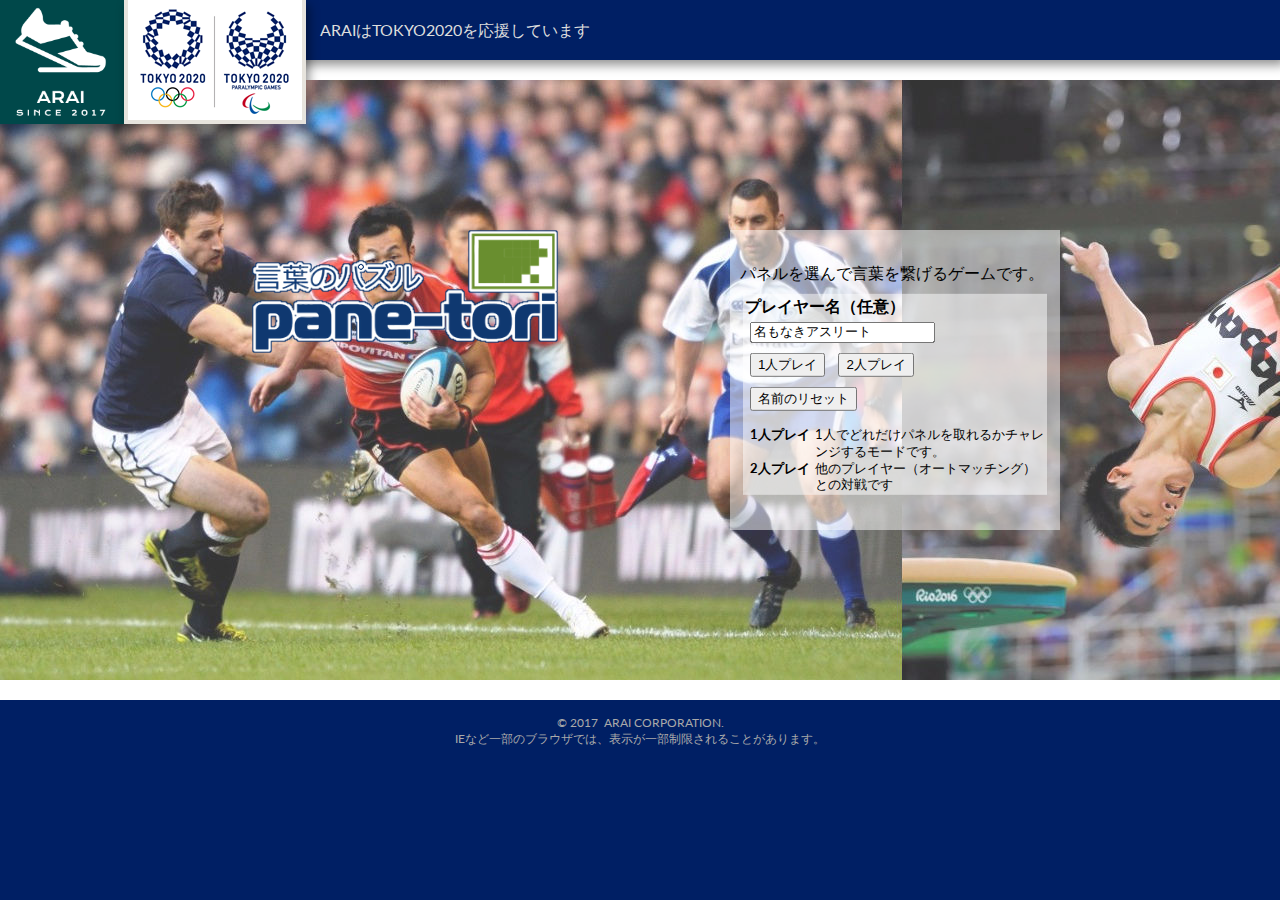
<file: Documents/html_css/index.html>
﻿<!DOCTYPE html>
<html>
<head>
<meta http-equiv="content-type" charset="utf-8">
<link rel="stylesheet" href="css/reset.css" type="text/css">
<link rel="stylesheet" href="css/top.css" type="text/css">
<title>トップ画面</title>
</head>
<body>
<div class="page">
	<div class="logo01"><img src="img/logo/arai_logo_s.png" width="124" height="124" alt="企業ロゴ"></div>
	<div class="logo02"><img src="img/logo/olympic_logo.png" width="182" height="124" alt="大会ロゴ"></div>
	<header>
	<p>ARAIはTOKYO2020を応援しています</p>
	</header>

	<div class="wapper">
		<div class="backImg">

			<div class="contents clearfix">
				<div class="gameLogo"><img src="img/logo/pane-tori-logo2.png" width="307" height="124"></div>

				<div class="form">
					<div class="formBlock">
					<p class="setsumei">パネルを選んで言葉を繋げるゲームです。</p>

					<div class="playStart">
						<form action="index.html" method="post">
							<span>プレイヤー名（任意）</span><br>
							<input type="text" name="name" size="20" maxlength="20" value="名もなきアスリート"><br>
							<!--名前は一度登録したら変更できないようにする-->
							<input type="submit" value="1人プレイ">
							<input type="submit" value="2人プレイ"><br>
							<input type="reset" value="名前のリセット">
						</form>

						<table class="setsumei">
						<tr>
						<th>1人プレイ</th>
						<td>1人でどれだけパネルを取れるかチャレンジするモードです。</td>
						</tr>
						<tr>
						<th>2人プレイ</th>
						<td>他のプレイヤー（オートマッチング）との対戦です</td>
						</table>

					</div>
					
					</div><!--formBlock終わり-->
				</div><!--form終わり-->

			</div><!--contents終わり-->

		</div><!--backImg終わり-->
	</div><!--wapper終わり-->

	<footer><p>&copy 2017&nbsp; ARAI CORPORATION.<br>
	IEなど一部のブラウザでは、表示が一部制限されることがあります。</p></footer>
</div><!--page終わり-->
</body>
</html>
</file>
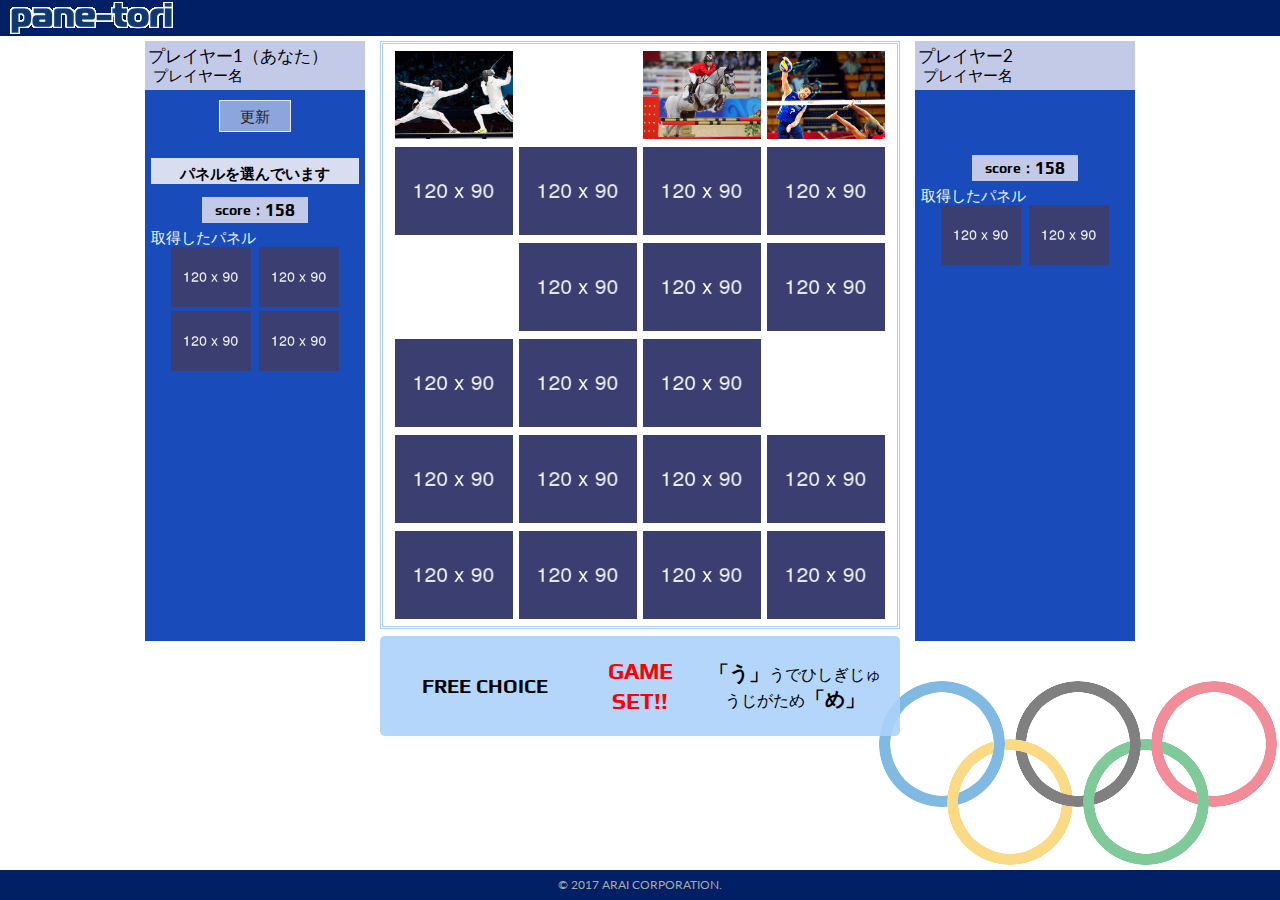
<file: Documents/html_css/game.html>
﻿<!DOCTYPE html>
<html>
<head>
<meta charset="UTF-8">
<link rel="stylesheet" href="css/reset.css" type="text/css">
<link rel="stylesheet" href="css/game_base.css" type="text/css">
<link rel="stylesheet" href="css/game_1.css" type="text/css">
<link rel="stylesheet" href="css/game_2.css" type="text/css">
<script type="text/javascript" src="https://ajax.googleapis.com/ajax/libs/jquery/1.9.1/jquery.min.js"></script>
<script type="text/javascript">
	$(function() {
		countDown();
	});
	function countDown() {
	var now = new Date(); //現在時刻
<!--	var standardTime = new Date(1512978854142); //基準時刻（jsp(ミリ秒をlong型として)で取得）-->
	var endTime = new Date(1513253114563); //終了時刻（javaで基準時刻に15秒加算したものを(ミリ秒をlong型として)取得）
	var restTime = endTime.getTime() - now.getTime(); //残り時間
	var second = Math.floor(restTime/ 1000); //ミリ秒を秒に変換
	var oneTenthSecond = Math.floor((restTime% 1000)/ 100); //ミリ秒を0.1秒に変換

	if(restTime > 0){
		$("#timer").text("あと " + second +"."+ oneTenthSecond + '秒');
	} else {
		$("#timer").text("時間切れ！");
	}
	setTimeout('countDown()', 100); //0.1秒ごとに実行
<!--何もしなくても15秒で自動更新（要らなかったら消してください）-->
<!--	setTimeout("location.reload()",1000*15);-->
</script>
<title>pane-tori | ゲーム画面</title>
</head>
<body>
<div class="page">
<header><img src="img/logo/pane-tori-logo_s.png" alt="ゲームのロゴ"></header>

<!--jspに実装の際はタグのコメントアウトを外してください-->
<!--一人用-->
	<!--<div class="wapper wapper_1 clearfix">-->

		<!--<div class="player player_1"> -->
			<!--<div class="playerTop"> -->
				<!--<p class="playerName_1">--><!--プレイヤー名-->
				<!--</p>-->
			<!--</div> --><!--playerTopここまで-->
		<!--<div class="score score_1"><span>score：</span>158</div>
		
		<div class="getPanel">取得したパネル</div>
			<table>
			<tr>
				<td class="getPanel getPanelLeft">
					<img src="img/panel/120x90(1).png">
				</td>
				<td class="getPanel getPanelCenter">
					<img src="img/panel/120x90(1).png">
				</td>
				<td class="getPanel getPanelRight">
					<img src="img/panel/120x90(1).png">
				</td>
			</tr>

			<tr>
				<td class="getPanel getPanelLeft">
					<img src="img/panel/120x90(1).png">
				</td>
				<td class="getPanel getPanelCenter">
					<img src="img/panel/120x90(1).png">
				</td>
				<td class="getPanel getPanelRight">
					<img src="img/panel/120x90(1).png">
				</td>
			</tr>
			</table>

		</div> --><!--class="player_1" ここまで-->

	<!--二人用-->
	<div class="wapper wapper_2 clearfix">
		<div class="player player_2-1">
			<div class="playerTop">
				<p class="playerDistinction">プレイヤー1（あなた）</p><!--プレイヤー自身なら（あなた）と表示-->
				<p class="playerName_2">プレイヤー名<!--プレイヤー名--></p>
			</div><!--playerTopここまで-->

			<a href="javascript:location.reload()" class="reload">更新</a><!--相手プレイヤーの領域には非表示-->
			<div id="timer"></div><!--パネルを選択中のプレイヤーに表示-->
			<div class="nowChoosing"><!--パネルを選択中のプレイヤーに表示-->
			<div>
				<span>パネルを選んでいます</span></div>
			</div>
			<!--<div class="notChoosing"></div>--><!--パネルを選択中ではないプレイヤーに表示-->
			<div class="score score_2"><span>score：</span>158</div>

			<div class="getPanel">取得したパネル</div>
			<!--取得したパネルのソースを挿入-->
			<table>
				<tr>
				<td class="getPanel getPanelLeft">
					<img src="img/panel/120x90(1).png" alt="獲得したパネル">
				</td>
				<td class="getPanel getPanelRight">
					<img src="img/panel/120x90(1).png" alt="獲得したパネル">
				</td>
				</tr>

				<tr>
				<td class="getPanel getPanelLeft">
					<img src="img/panel/120x90(1).png" alt="獲得したパネル">
				</td>
				<td class="getPanel getPanelRight">
					<img src="img/panel/120x90(1).png" alt="獲得したパネル">
				</td>
				</tr>
			</table>

		</div><!--player player_2-1 ここまで-->

		<div class="panelWapper"><!--パネル選択する領域-->
		<!--<tabel></table>がひとかたまり-->
		<!--get遷移でパラメータを送る-->
		<!--img class　"selected":選択済(aタグ外す)/"canChoose":選択可能/"correspond":"canChoose"のうち該当する文字があるパネル-->
			<div class="tableOuter">
				<table>
				<tr>
					<td class="panelImg">
						<a href=""><img class="canChoose correspond" src="img/panel/panel_fencing.png" alt="選択するパネル"></a>
					</td>
					<td class="panelImg">
						<img class="selected" src="img/panel/panel_canoe.png"  alt="選択するパネル">
					</td>
					<td class="panelImg">
						<a href=""><img class="canChoose" src="img/panel/panel_horsemanship.png"  alt="選択するパネル"></a>
					</td>
					<td class="panelImg">
						<a href=""><img class="canChoose correspond" src="img/panel/panel_volleyball.png"  alt="選択するパネル"></a>
					</td>
				</tr>

				<tr>
					<td class="panelImg">
						<a href=""><img class="canChoose correspond" src="img/panel/120x90(1).png"  alt="選択するパネル"></a>
					</td>
					<td class="panelImg">
						<a href=""><img class="canChoose" src="img/panel/120x90(1).png"  alt="選択するパネル"></a>
					</td>
					<td class="panelImg">
						<a href=""><img class="canChoose" src="img/panel/120x90(1).png"  alt="選択するパネル"></a>
					</td>
					<td class="panelImg">
						<a href=""><img class="canChoose" src="img/panel/120x90(1).png"  alt="選択するパネル"></a>
					</td>
				</tr>

				<tr>
					<td class="panelImg">
						<a href=""><img class="selected" src="img/panel/120x90(1).png"  alt="選択するパネル"></a>
					</td>
					<td class="panelImg">
						<a href=""><img class="canChoose" src="img/panel/120x90(1).png"  alt="選択するパネル"></a>
					</td>
					<td class="panelImg">
						<a href=""><img class="canChoose" src="img/panel/120x90(1).png"  alt="選択するパネル"></a>
					</td>
					<td class="panelImg">
						<a href=""><img class="canChoose" src="img/panel/120x90(1).png"  alt="選択するパネル"></a>
					</td>
				</tr>

				<tr>
					<td class="panelImg">
						<a href=""><img class="canChoose" src="img/panel/120x90(1).png"  alt="選択するパネル"></a>
					</td>
				<td class="panelImg">
						<a href=""><img class="canChoose" src="img/panel/120x90(1).png"  alt="選択するパネル"></a>
					</td>
					<td class="panelImg">
						<a href=""><img class="canChoose" src="img/panel/120x90(1).png"  alt="選択するパネル"></a>
					</td>
					<td class="panelImg">
						<img class="selected" src="img/panel/120x90(1).png"  alt="選択するパネル"></td>
				</tr>
		
				<tr>
					<td class="panelImg">
						<a href=""><img class="canChoose correspond" src="img/panel/120x90(1).png"  alt="選択するパネル"></a>
					</td>
					<td class="panelImg">
						<a href=""><img class="canChoose correspond" src="img/panel/120x90(1).png"  alt="選択するパネル"></a>
					</td>
					<td class="panelImg">
						<a href=""><img class="canChoose" src="img/panel/120x90(1).png"  alt="選択するパネル"></a>
					</td>
					<td class="panelImg">
						<a href=""><img class="canChoose" src="img/panel/120x90(1).png"  alt="選択するパネル"></a>
					</td>
				</tr>

				<tr>
					<td class="panelImg">
						<a href=""><img class="canChoose" src="img/panel/120x90(1).png"  alt="選択するパネル"></a>
					</td>
					<td class="panelImg">
						<a href=""><img class="canChoose" src="img/panel/120x90(1).png"  alt="選択するパネル"></a>
					</td>
					<td class="panelImg">
						<a href=""><img class="canChoose" src="img/panel/120x90(1).png"  alt="選択するパネル"></a>
					</td>
					<td class="panelImg">
						<a href=""><img class="canChoose" src="img/panel/120x90(1).png"  alt="選択するパネル"></a>
					</td>
				</tr>
				</table>
			</div><!--tableOuterここまで-->

			<div class="message">
				<div class="partLeft">
					<div>
						<span>FREE CHOICE</span>
					</div>
				</div>
				<div class="partCenter">
					<div>
						GAME SET!!
						<!--<img class="rightArrow" src="img/arrow.gif" width="70">-->
					</div>
				</div>
				<div class="partRight">
					<div>
						<span>「う」</span>うでひしぎじゅうじがため<span>「め」</span>
					</div>
				</div>
			</div><!--messageここまで-->

		</div><!--panelWapperここまで-->

		<div class="player player_2-2">
			<div class="playerTop">
				<p class="playerDistinction">プレイヤー2</p>
				<p class="playerName_2">プレイヤー名<!--プレイヤー名--></p>
			</div><!--playerTopここまで-->

			<!--<a href="javascript:location.reload()" class="reload">更新</a>--><!--相手プレイヤーの領域には非表示-->
			<!--<div id="timer"></div>--><!--パネルを選択中のプレイヤーに表示-->
			<!--<div class="nowChoosing">--><!--パネルを選択中のプレイヤーに表示-->
			<!--<div>
				<span>パネルを選んでいます</span></div>
			</div>-->
			<div class="notChoosing"></div><!--パネルを選択中ではないプレイヤーに表示-->
			<div class="score score_2">
				<span>score：</span>158
			</div>
			<div class="getPanel">取得したパネル</div>
			<table>
			<tr>
				<td class="getPanel getPanelLeft">
					<img src="img/panel/120x90(1).png" alt="獲得したパネル">
				</td>
				<td class="getPanel getPanelRight">
					<img src="img/panel/120x90(1).png" alt="獲得したパネル">
				</td>
			</tr>
			</table>

		</div><!--player player_2-2ここまで-->

	</div><!--wapperここまで-->
	<footer><p>&copy;&nbsp;2017 ARAI CORPORATION.</p></footer>
</div><!--pageここまで-->
</body>
</html>
</file>
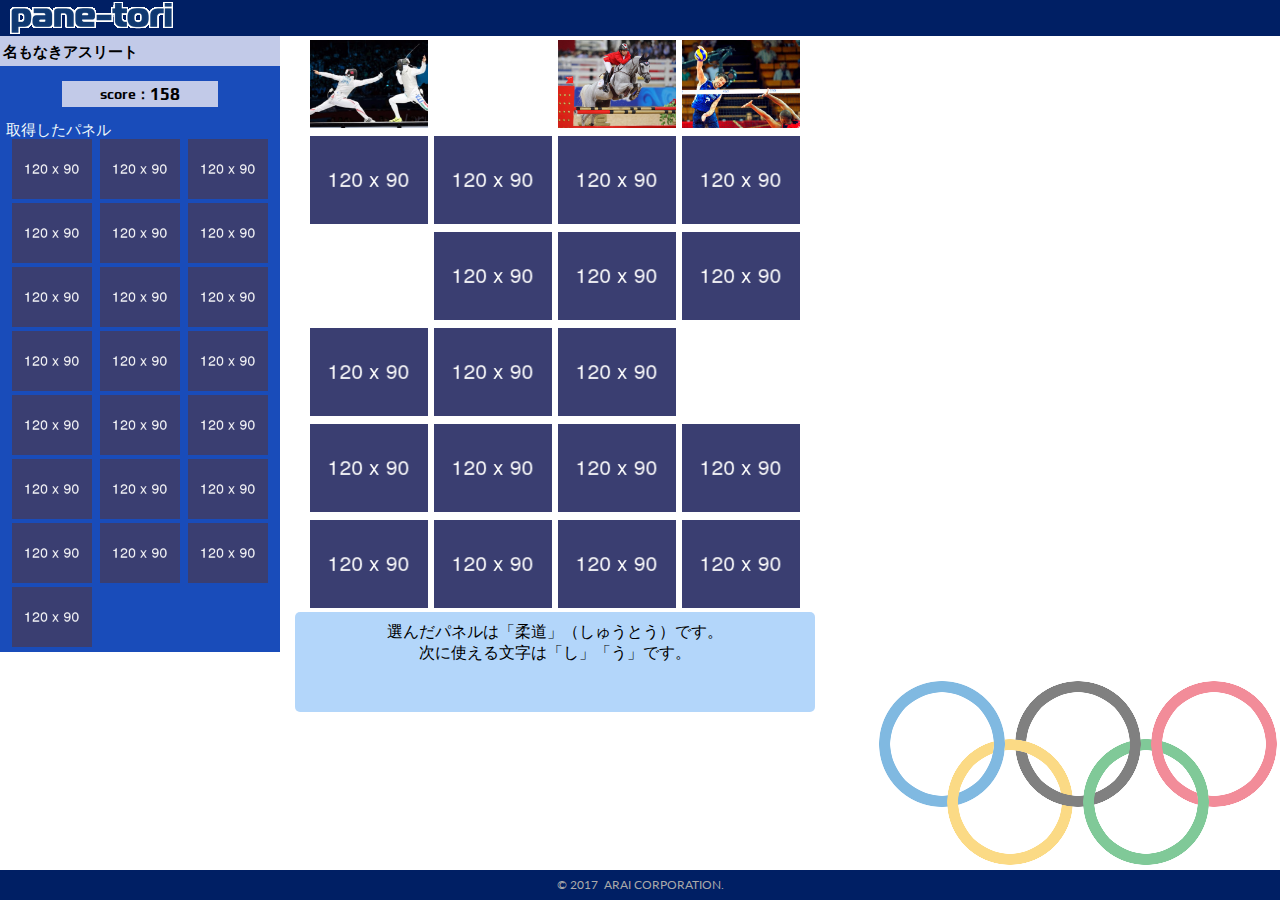
<file: Documents/html_css/game1.html>
﻿<!DOCTYPE html>
<html>
<head>
<meta http-equiv="content-type" charset="utf-8">
<link rel="stylesheet" href="css/reset.css" type="text/css">
<link rel="stylesheet" href="css/game_base.css" type="text/css">
<link rel="stylesheet" href="css/game_1.css" type="text/css">
<link rel="stylesheet" href="css/game_2.css" type="text/css"><!--1人用と2人用でcssを切り替えたい-->
<script type="text/javascript" src="https://ajax.googleapis.com/ajax/libs/jquery/1.9.1/jquery.min.js"></script>
<script type="text/javascript">
	$(function() {
		countDown();
	});
	function countDown() {
	var now = new Date(); //現在時刻
<!--	var standardTime = new Date(1512978854142); //基準時刻（jsp(ミリ秒をlong型として)で取得）-->
	var endTime = new Date(standardTime); //終了時刻（javaで基準時刻に15秒加算したものを取得）
	var restTime = endTime.getTime() - now.getTime(); //残り時間
	var second = Math.floor(restTime/ 1000); //ミリ秒を秒に変換
	var oneTenthSecond = Math.abs(Math.floor((restTime% 1000)/ 100)); //1秒未満のミリ秒を0.1秒に変換

	$("#timer").text("あと" + second +"."+ oneTenthSecond + '秒');
		setTimeout('countDown()', 100); //0.1秒ごとに実行
	}
</script>
<script type="text/javascript">
setTimeout("location.reload()",1000*15);
<!--何もしなくても15秒で自動更新-->
</SCRIPT>
<title>pane-tori | ゲーム画面</title>
</head>
<body>
<div class="page">
<header><img src="img/logo/pane-tori-logo_s.png" alt="ゲームのロゴ"></header>
<div class="wapper_1 clearfix">
	<div class="player player_1">
	<div class="playerTop">
		<p class="playerName_1"><!--プレイヤー名-->
		名もなきアスリート</p>
		</div><!--playerTopここまで-->
		<div class="score score_1"><span>score：</span>158</div>
		
		<div class="getPanel">取得したパネル</div>
		<table>
		<tr>
			<td class="getPanel getPanelLeft">
				<img src="img/panel/120x90(1).png">
			</td>
			<td class="getPanel getPanelCenter">
				<img src="img/panel/120x90(1).png">
			</td>
			<td class="getPanel getPanelRight">
				<img src="img/panel/120x90(1).png">
			</td>
		</tr>
		
		<tr>
			<td class="getPanel getPanelLeft">
				<img src="img/panel/120x90(1).png">
			</td>
			<td class="getPanel getPanelCenter">
				<img src="img/panel/120x90(1).png">
			</td>
			<td class="getPanel getPanelRight">
				<img src="img/panel/120x90(1).png">
			</td>
		</tr>

		<tr>
			<td class="getPanel getPanelLeft">
				<img src="img/panel/120x90(1).png">
			</td>
			<td class="getPanel getPanelCenter">
				<img src="img/panel/120x90(1).png">
			</td>
			<td class="getPanel getPanelRight">
				<img src="img/panel/120x90(1).png">
			</td>
		</tr>

		<tr>
			<td class="getPanel getPanelLeft">
				<img src="img/panel/120x90(1).png">
			</td>
			<td class="getPanel getPanelCenter">
				<img src="img/panel/120x90(1).png">
			</td>
			<td class="getPanel getPanelRight">
				<img src="img/panel/120x90(1).png">
			</td>
		</tr>

		<tr>
			<td class="getPanel getPanelLeft">
				<img src="img/panel/120x90(1).png">
			</td>
			<td class="getPanel getPanelCenter">
				<img src="img/panel/120x90(1).png">
			</td>
			<td class="getPanel getPanelRight">
				<img src="img/panel/120x90(1).png">
			</td>
		</tr>

		<tr>
			<td class="getPanel getPanelLeft">
				<img src="img/panel/120x90(1).png">
			</td>
			<td class="getPanel getPanelCenter">
				<img src="img/panel/120x90(1).png">
			</td>
			<td class="getPanel getPanelRight">
				<img src="img/panel/120x90(1).png">
			</td>
		</tr>
		
		<tr>
			<td class="getPanel getPanelLeft">
				<img src="img/panel/120x90(1).png">
			</td>
			<td class="getPanel getPanelCenter">
				<img src="img/panel/120x90(1).png">
			</td>
			<td class="getPanel getPanelRight">
				<img src="img/panel/120x90(1).png">
			</td>
		</tr>

		<tr>
			<td class="getPanel getPanelLeft">
				<img src="img/panel/120x90(1).png">
			</td>
			<td>
			</td>
			<td>
			</td>
		</tr>
		</table>

	</div><!--class="player_1" ここまで-->

	<div class="panelWapper"><!--パネル選択する領域-->
		<table>
	<!--get遷移でパラメータを送る-->
	<!--img class　"canChoose":選択可能/"cannotChoose":選択不可/"selected":選択済(aタグ外す)/-->
		<tr>
			<td class="panelImg">
				<a href=""><img class="canChoose" src="img/panel/panel_fencing.png"></a>
				<div></div>
			</td>
			<td class="panelImg">
				<img class="selected" src="img/panel/panel_canoe.png">
			</td>
			<td class="panelImg">
				<a href=""><img class="cannotChoose" src="img/panel/panel_horsemanship.png"></a>
			</td>
			<td class="panelImg">
				<a href=""><img class="canChoose" src="img/panel/panel_volleyball.png"></a>
			</td>
		</tr>

		<tr>
			<td class="panelImg">
				<a href=""><img class="canChoose" src="img/panel/120x90(1).png"></a>
			</td>
			<td class="panelImg">
				<a href=""><img class="cannotChoose" src="img/panel/120x90(1).png"></a>
			</td>
			<td class="panelImg">
				<a href=""><img class="cannotChoose" src="img/panel/120x90(1).png"></a>
			</td>
			<td class="panelImg">
				<a href=""><img class="cannotChoose" src="img/panel/120x90(1).png"></a>
			</td>
		</tr>

		<tr>
			<td class="panelImg">
				<a href=""><img class="selected" src="img/panel/120x90(1).png"></a>
			</td>
			<td class="panelImg">
				<a href=""><img class="cannotChoose" src="img/panel/120x90(1).png"></a>
			</td>
			<td class="panelImg">
				<a href=""><img class="cannotChoose" src="img/panel/120x90(1).png"></a>
			</td>
			<td class="panelImg">
				<a href=""><img class="cannotChoose" src="img/panel/120x90(1).png"></a>
			</td>
		</tr>

		<tr>
			<td class="panelImg">
				<a href=""><img class="cannotChoose" src="img/panel/120x90(1).png"></a>
			</td>
			<td class="panelImg">
				<a href=""><img class="cannotChoose" src="img/panel/120x90(1).png"></a>
			</td>
			<td class="panelImg">
				<a href=""><img class="cannotChoose" src="img/panel/120x90(1).png"></a>
			</td>
			<td class="panelImg">
				<img class="selected" src="img/panel/120x90(1).png"></td>
		</tr>
		
		<tr>
			<td class="panelImg">
				<a href=""><img class="canChoose" src="img/panel/120x90(1).png"></a>
			</td>
			<td class="panelImg">
				<a href=""><img class="canChoose" src="img/panel/120x90(1).png"></a>
			</td>
			<td class="panelImg">
				<a href=""><img class="cannotChoose" src="img/panel/120x90(1).png"></a>
			</td>
			<td class="panelImg">
				<a href=""><img class="cannotChoose" src="img/panel/120x90(1).png"></a>
			</td>
		</tr>
		
		<tr>
			<td class="panelImg">
				<a href=""><img class="cannotChoose" src="img/panel/120x90(1).png"></a>
			</td>
			<td class="panelImg">
				<a href=""><img class="cannotChoose" src="img/panel/120x90(1).png"></a>
			</td>
			<td class="panelImg">
				<a href=""><img class="cannotChoose" src="img/panel/120x90(1).png"></a>
			</td>
			<td class="panelImg">
				<a href=""><img class="cannotChoose" src="img/panel/120x90(1).png"></a>
			</td>
		</tr>
		</table>

		<div class="message">
		<p>選んだパネルは「柔道」（しゅうとう）です。<br>
		次に使える文字は「し」「う」です。
		</p>


		</div>
	</div><!--panelWapperここまで-->
</div><!--wapperここまで-->

<footer><p>&copy 2017&nbsp; ARAI CORPORATION.</p></footer>
</div><!--pageここまで-->
</body>
</html>
</file>
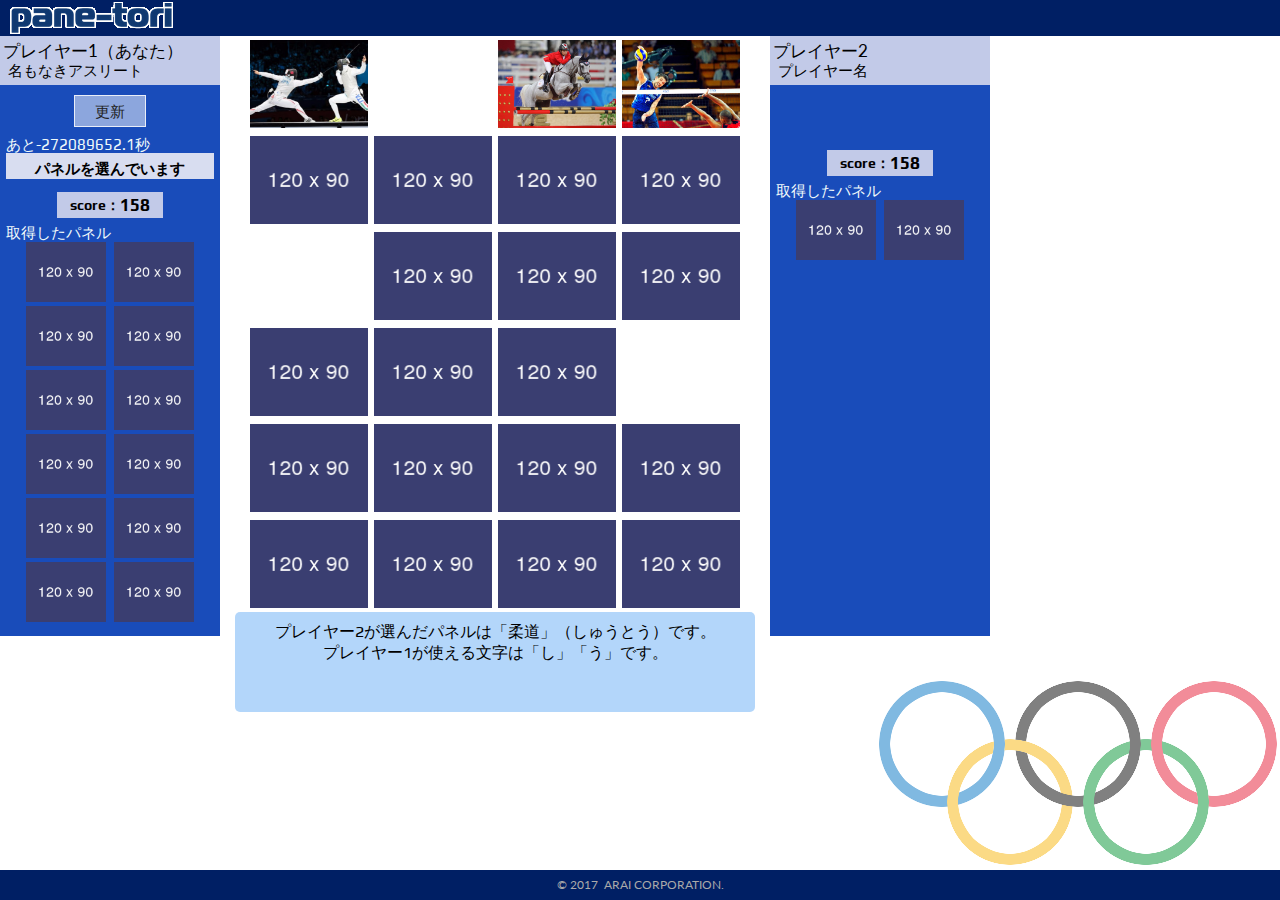
<file: Documents/html_css/game2.html>
﻿<!DOCTYPE html>
<html>
<head>
<meta http-equiv="content-type" charset="utf-8">
<link rel="stylesheet" href="css/reset.css" type="text/css">
<link rel="stylesheet" href="css/game_base.css" type="text/css">
<link rel="stylesheet" href="css/game_2.css" type="text/css"><!--1人用と2人用でcssを切り替えたい-->
<script type="text/javascript" src="https://ajax.googleapis.com/ajax/libs/jquery/1.9.1/jquery.min.js"></script>
<script type="text/javascript">
	$(function() {
		countDown();
	});
	function countDown() {
	var now = new Date(); //現在時刻
	var standardTime = new Date(1512978854142); //基準時刻（jsp(ミリ秒をlong型として)で取得）
	var endTime = new Date(standardTime); //終了時刻（javaで基準時刻に15秒加算したものを取得）
	var restTime = endTime.getTime() - now.getTime(); //残り時間
	var second = Math.floor(restTime/ 1000); //ミリ秒を秒に変換
	var oneTenthSecond = Math.abs(Math.floor((restTime% 1000)/ 100)); //ミリ秒を0.1秒に変換

	$("#timer").text("あと" + second +"."+ oneTenthSecond + '秒');
		setTimeout('countDown()', 100); //0.1秒ごとに実行
	}
</script>
<script type="text/javascriptt">
setTimeout("location.reload()",1000*15);
<!--何もしなくても15秒で自動更新-->
</SCRIPT>
<title>pane-tori | ゲーム画面</title>
</head>
<body>
<div class="page">
<header><img src="img/logo/pane-tori-logo_s.png" alt="ゲームのロゴ"></header>
<div class="wapper_2 clearfix">

	<div class="player player_2-1">
	<div class="playerTop">
		<p class="playerDistinction">プレイヤー1（あなた）</p><!--プレイヤー自身なら（あなた）と表示-->
		<p class="playerName_2"><!--プレイヤー名-->
		名もなきアスリート</p>
		</div>
		<a href="javascript:location.reload()" class="reload">更新</a><!--相手プレイヤーの領域には非表示-->
		<div id="timer"></div><!--パネルを選択中のプレイヤーに表示-->
		<div class="nowChoosing"><!--パネルを選択中のプレイヤーに表示-->
		<div><span>パネルを選んでいます</span></div></div>
		
		<div class="score score_2"><span>score：</span>158</div>
		
		<div class="getPanel">取得したパネル</div>
		<table>
		<tr>
			<td class="getPanel getPanelLeft">
				<img src="img/panel/120x90(1).png">
			</td>
			<td class="getPanel getPanelRight">
				<img src="img/panel/120x90(1).png">
			</td>
		</tr>
		
		<tr>
			<td class="getPanel getPanelLeft">
				<img src="img/panel/120x90(1).png">
			</td>
			<td class="getPanel getPanelRight">
				<img src="img/panel/120x90(1).png">
			</td>
		</tr>

		<tr>
			<td class="getPanel getPanelLeft">
				<img src="img/panel/120x90(1).png">
			</td>
			<td class="getPanel getPanelRight">
				<img src="img/panel/120x90(1).png">
			</td>
		</tr>

		<tr>
			<td class="getPanel getPanelLeft">
				<img src="img/panel/120x90(1).png">
			</td>
			<td class="getPanel getPanelRight">
				<img src="img/panel/120x90(1).png">
			</td>
		</tr>

		<tr>
		<td class="getPanel getPanelLeft">
			<img src="img/panel/120x90(1).png">
		</td>
		<td class="getPanel getPanelRight">
		<img src="img/panel/120x90(1).png">
		</td>
		</tr>

		<tr>
			<td class="getPanel getPanelLeft">
				<img src="img/panel/120x90(1).png">
			</td>
			<td class="getPanel getPanelRight">
				<img src="img/panel/120x90(1).png">
			</td>
		</tr>
		</table>
<!--
別クラスのメソッドで生成したのを取得するやつ（変数名は適当）
<% if(request.getAttribute("player1_Pannel") != null){
	String player1_Pannel = request.getAttribute("player1_Pannel").toString();%>
	<%=player1_Pannel %>
<%}%>
-->

	</div><!--class="player" ここまで-->

	<div class="panelWapper"><!--パネル選択する領域-->
		<table>
	<!--get遷移でパラメータを送る-->
	<!--img class　"canChoose":選択可能/"cannotChoose":選択不可/"selected":選択済(aタグ外す)/-->
		<tr>
			<td class="panelImg">
				<a href=""><img class="canChoose" src="img/panel/panel_fencing.png"></a>
				<div></div>
			</td>
			<td class="panelImg">
				<img class="selected" src="img/panel/panel_canoe.png">
			</td>
			<td class="panelImg">
				<a href=""><img class="cannotChoose" src="img/panel/panel_horsemanship.png"></a>
			</td>
			<td class="panelImg">
				<a href=""><img class="canChoose" src="img/panel/panel_volleyball.png"></a>
			</td>
		</tr>

		<tr>
			<td class="panelImg">
				<a href=""><img class="canChoose" src="img/panel/120x90(1).png"></a>
			</td>
			<td class="panelImg">
				<a href=""><img class="cannotChoose" src="img/panel/120x90(1).png"></a>
			</td>
			<td class="panelImg">
				<a href=""><img class="cannotChoose" src="img/panel/120x90(1).png"></a>
			</td>
			<td class="panelImg">
				<a href=""><img class="cannotChoose" src="img/panel/120x90(1).png"></a>
			</td>
		</tr>

		<tr>
			<td class="panelImg">
				<a href=""><img class="selected" src="img/panel/120x90(1).png"></a>
			</td>
			<td class="panelImg">
				<a href=""><img class="cannotChoose" src="img/panel/120x90(1).png"></a>
			</td>
			<td class="panelImg">
				<a href=""><img class="cannotChoose" src="img/panel/120x90(1).png"></a>
			</td>
			<td class="panelImg">
				<a href=""><img class="cannotChoose" src="img/panel/120x90(1).png"></a>
			</td>
		</tr>

		<tr>
			<td class="panelImg">
				<a href=""><img class="cannotChoose" src="img/panel/120x90(1).png"></a>
			</td>
			<td class="panelImg">
				<a href=""><img class="cannotChoose" src="img/panel/120x90(1).png"></a>
			</td>
			<td class="panelImg">
				<a href=""><img class="cannotChoose" src="img/panel/120x90(1).png"></a>
			</td>
			<td class="panelImg">
				<img class="selected" src="img/panel/120x90(1).png"></td>
		</tr>
		
		<tr>
			<td class="panelImg">
				<a href=""><img class="canChoose" src="img/panel/120x90(1).png"></a>
			</td>
			<td class="panelImg">
				<a href=""><img class="canChoose" src="img/panel/120x90(1).png"></a>
			</td>
			<td class="panelImg">
				<a href=""><img class="cannotChoose" src="img/panel/120x90(1).png"></a>
			</td>
			<td class="panelImg">
				<a href=""><img class="cannotChoose" src="img/panel/120x90(1).png"></a>
			</td>
		</tr>
		
		<tr>
			<td class="panelImg">
				<a href=""><img class="cannotChoose" src="img/panel/120x90(1).png"></a>
			</td>
			<td class="panelImg">
				<a href=""><img class="cannotChoose" src="img/panel/120x90(1).png"></a>
			</td>
			<td class="panelImg">
				<a href=""><img class="cannotChoose" src="img/panel/120x90(1).png"></a>
			</td>
			<td class="panelImg">
				<a href=""><img class="cannotChoose" src="img/panel/120x90(1).png"></a>
			</td>
		</tr>
		</table>

		<div class="message">
		<p>プレイヤー2が選んだパネルは「柔道」（しゅうとう）です。<br>
		プレイヤー1が使える文字は「し」「う」です。
		</p>


		</div>
	</div><!--panelWapperここまで-->

	<div class="player player_2-2">
	<div class="playerTop">
		<p class="playerDistinction">プレイヤー2</p>
		<p class="playerName_2">プレイヤー名</p>
		</div><!--playerTopここまで-->
		<div class="notChoosing"><!--パネルを選択中ではないプレイヤーに表示-->
		　</div>
		<div class="score score_2"><span>score：</span>158</div>
		<div class="getPanel">取得したパネル</div>
		<table><tr>
			<tr>
				<td class="getPanel getPanelLeft">
					<img src="img/panel/120x90(1).png">
				</td>
				<td class="getPanel getPanelRight">
					<img src="img/panel/120x90(1).png">
				</td>
			</tr>
		</table>

	</div><!--player player_2-2ここまで-->
</div><!--wapper_2ここまで-->
<footer><p>&copy 2017&nbsp; ARAI CORPORATION.</p></footer>
</div><!--pageここまで-->
</body>
</html>
</file>
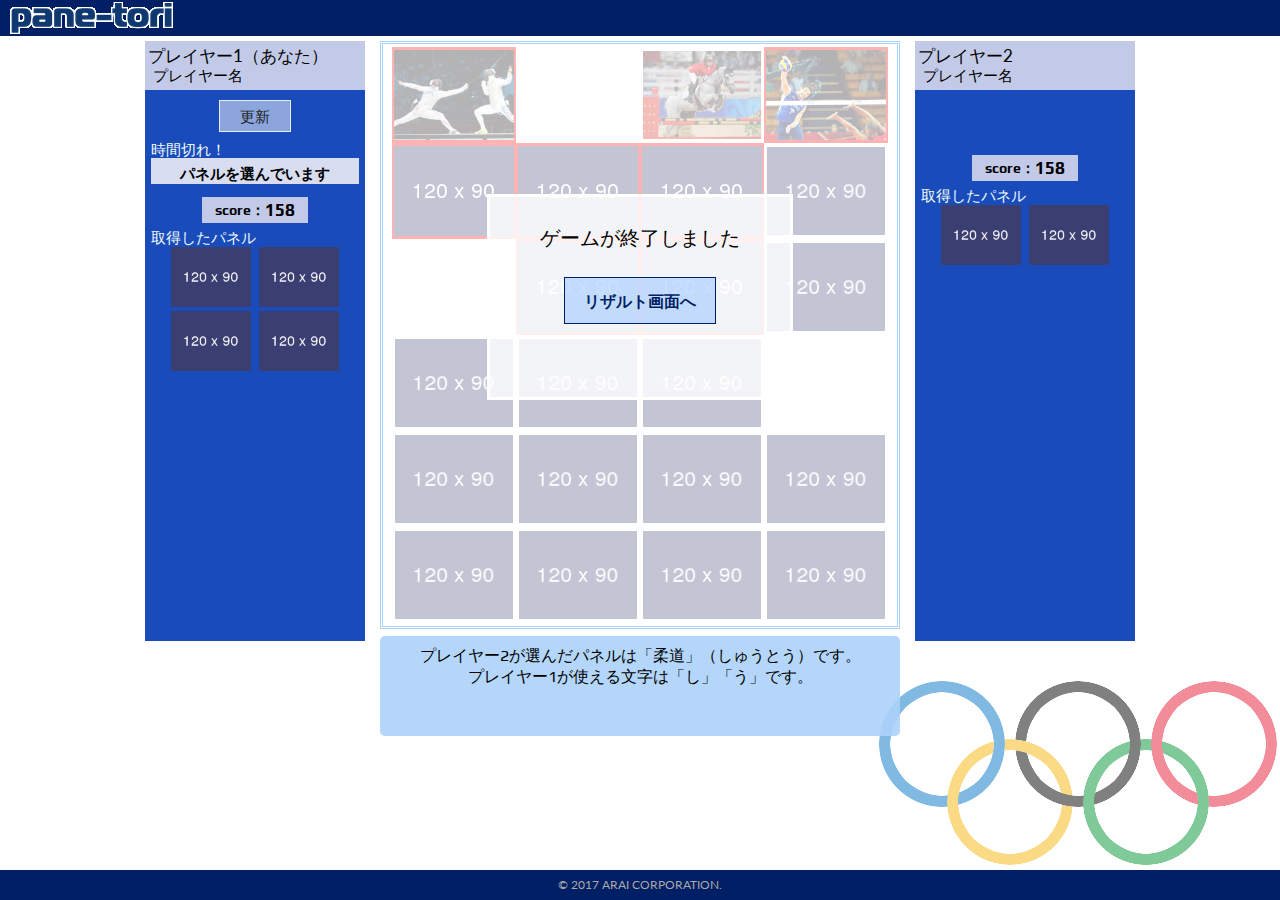
<file: Documents/html_css/game_over.html>
﻿<!DOCTYPE html>
<html>
<head>
<meta charset="UTF-8">
<link rel="stylesheet" href="css/reset.css" type="text/css">
<link rel="stylesheet" href="css/game_base.css" type="text/css">
<link rel="stylesheet" href="css/game_1.css" type="text/css">
<link rel="stylesheet" href="css/game_2.css" type="text/css">
<script type="text/javascript" src="https://ajax.googleapis.com/ajax/libs/jquery/1.9.1/jquery.min.js"></script>
<script type="text/javascript">
	$(function() {
		countDown();
	});
	function countDown() {
	var now = new Date(); //現在時刻
<!--	var standardTime = new Date(1512978854142); //基準時刻（jsp(ミリ秒をlong型として)で取得）-->
	var endTime = new Date(1513253114563); //終了時刻（javaで基準時刻に15秒加算したものを(ミリ秒をlong型として)取得）
	var restTime = endTime.getTime() - now.getTime(); //残り時間
	var second = Math.floor(restTime/ 1000); //ミリ秒を秒に変換
	var oneTenthSecond = Math.floor((restTime% 1000)/ 100); //ミリ秒を0.1秒に変換

	if(restTime > 0){
		$("#timer").text("あと " + second +"."+ oneTenthSecond + '秒');
	} else {
		$("#timer").text("時間切れ！");
	}
		setTimeout('countDown()', 100); //0.1秒ごとに実行
	}
<!--何もしなくても15秒で自動更新（要らなかったら消してください）-->
<!--	setTimeout("location.reload()",1000*15);-->
</script>
<title>pane-tori | ゲーム画面</title>
</head>
<body>
<div class="page">
	<header><img src="img/logo/pane-tori-logo_s.png" alt="ゲームのロゴ"></header>
<!--jspに実装の際はタグのコメントアウトを外してください-->
<!--一人用-->
	<!--<div class="wapper wapper_1 clearfix">-->

		<!--<div class="player player_1"> -->
			<!--<div class="playerTop"> -->
				<!--<p class="playerName_1">--><!--プレイヤー名-->
				<!--</p>-->
			<!--</div> --><!--playerTopここまで-->
		<!--<div class="score score_1"><span>score：</span>158</div>
		
		<div class="getPanel">取得したパネル</div>
			<table>
			<tr>
				<td class="getPanel getPanelLeft">
					<img src="img/panel/120x90(1).png">
				</td>
				<td class="getPanel getPanelCenter">
					<img src="img/panel/120x90(1).png">
				</td>
				<td class="getPanel getPanelRight">
					<img src="img/panel/120x90(1).png">
				</td>
			</tr>

			<tr>
				<td class="getPanel getPanelLeft">
					<img src="img/panel/120x90(1).png">
				</td>
				<td class="getPanel getPanelCenter">
					<img src="img/panel/120x90(1).png">
				</td>
				<td class="getPanel getPanelRight">
					<img src="img/panel/120x90(1).png">
				</td>
			</tr>
			</table>

		</div> --><!--class="player_1" ここまで-->

	<!--二人用-->
	<div class="wapper wapper_2 clearfix">
		<div class="player player_2-1">
			<div class="playerTop">
				<p class="playerDistinction">プレイヤー1（あなた）</p><!--プレイヤー自身なら（あなた）と表示-->
				<p class="playerName_2">プレイヤー名<!--プレイヤー名--></p>
			</div><!--playerTopここまで-->

			<a href="javascript:location.reload()" class="reload">更新</a><!--相手プレイヤーの領域には非表示-->
			<div id="timer"></div><!--パネルを選択中のプレイヤーに表示-->
			<div class="nowChoosing"><!--パネルを選択中のプレイヤーに表示-->
			<div>
				<span>パネルを選んでいます</span></div>
			</div>
			<!--<div class="notChoosing"></div>--><!--パネルを選択中ではないプレイヤーに表示-->
			<div class="score score_2"><span>score：</span>158</div>

			<div class="getPanel">取得したパネル</div>
			<!--取得したパネルのソースを挿入-->
			<table>
				<tr>
				<td class="getPanel getPanelLeft">
					<img src="img/panel/120x90(1).png" alt="獲得したパネル">
				</td>
				<td class="getPanel getPanelRight">
					<img src="img/panel/120x90(1).png" alt="獲得したパネル">
				</td>
				</tr>

				<tr>
				<td class="getPanel getPanelLeft">
					<img src="img/panel/120x90(1).png" alt="獲得したパネル">
				</td>
				<td class="getPanel getPanelRight">
					<img src="img/panel/120x90(1).png" alt="獲得したパネル">
				</td>
				</tr>
			</table>

		</div><!--player player_2-1 ここまで-->
		
		<div class="panelWapper"><!--パネル選択する領域-->
		<!--<tabel></table>がひとかたまり-->
		<!--get遷移でパラメータを送る-->
		<!--img class　"canChoose":選択可能/"cannotChoose":選択不可/"selected":選択済(aタグ外す)/-->
		
			<div class="tableOuter">
				<table>
				<tr>
					<td class="panelImg">
						<a href=""><img class="canChoose correct" src="img/panel/panel_fencing.png" alt="選択するパネル"></a>
					</td>
					<td class="panelImg">
						<img class="selected" src="img/panel/panel_canoe.png"  alt="選択するパネル">
					</td>
					<td class="panelImg">
						<a href=""><img class="canChoose" src="img/panel/panel_horsemanship.png"  alt="選択するパネル"></a>
					</td>
					<td class="panelImg">
						<a href=""><img class="canChoose correct" src="img/panel/panel_volleyball.png"  alt="選択するパネル"></a>
					</td>
				</tr>

				<tr>
					<td class="panelImg">
						<a href=""><img class="canChoose correct" src="img/panel/120x90(1).png"  alt="選択するパネル"></a>
					</td>
					<td class="panelImg">
						<a href=""><img class="canChoose correct" src="img/panel/120x90(1).png"  alt="選択するパネル"></a>
					</td>
					<td class="panelImg">
						<a href=""><img class="canChoose correct" src="img/panel/120x90(1).png"  alt="選択するパネル"></a>
					</td>
					<td class="panelImg">
						<a href=""><img class="cannotChoose" src="img/panel/120x90(1).png"  alt="選択するパネル"></a>
					</td>
				</tr>

				<tr>
					<td class="panelImg">
						<a href=""><img class="selected" src="img/panel/120x90(1).png"  alt="選択するパネル"></a>
					</td>
					<td class="panelImg">
						<a href=""><img class="canChoose correct" src="img/panel/120x90(1).png"  alt="選択するパネル"></a>
					</td>
					<td class="panelImg">
						<a href=""><img class="canChoose correct" src="img/panel/120x90(1).png"  alt="選択するパネル"></a>
					</td>
					<td class="panelImg">
						<a href=""><img class="cannotChoose" src="img/panel/120x90(1).png"  alt="選択するパネル"></a>
					</td>
				</tr>

				<tr>
					<td class="panelImg">
						<a href=""><img class="cannotChoose" src="img/panel/120x90(1).png"  alt="選択するパネル"></a>
					</td>
				<td class="panelImg">
						<a href=""><img class="cannotChoose" src="img/panel/120x90(1).png"  alt="選択するパネル"></a>
					</td>
					<td class="panelImg">
						<a href=""><img class="cannotChoose" src="img/panel/120x90(1).png"  alt="選択するパネル"></a>
					</td>
					<td class="panelImg">
						<img class="selected" src="img/panel/120x90(1).png"  alt="選択するパネル"></td>
				</tr>

				<tr>
					<td class="panelImg">
						<a href=""><img class="canChoose" src="img/panel/120x90(1).png"  alt="選択するパネル"></a>
					</td>
					<td class="panelImg">
						<a href=""><img class="canChoose" src="img/panel/120x90(1).png"  alt="選択するパネル"></a>
					</td>
					<td class="panelImg">
						<a href=""><img class="cannotChoose" src="img/panel/120x90(1).png"  alt="選択するパネル"></a>
					</td>
					<td class="panelImg">
						<a href=""><img class="cannotChoose" src="img/panel/120x90(1).png"  alt="選択するパネル"></a>
					</td>
				</tr>

				<tr>
					<td class="panelImg">
						<a href=""><img class="cannotChoose" src="img/panel/120x90(1).png"  alt="選択するパネル"></a>
					</td>
					<td class="panelImg">
						<a href=""><img class="cannotChoose" src="img/panel/120x90(1).png"  alt="選択するパネル"></a>
					</td>
					<td class="panelImg">
						<a href=""><img class="cannotChoose" src="img/panel/120x90(1).png"  alt="選択するパネル"></a>
					</td>
					<td class="panelImg">
						<a href=""><img class="cannotChoose" src="img/panel/120x90(1).png"  alt="選択するパネル"></a>
					</td>
				</tr>
				</table>

				<div class="gameOverOuter"><!--リザルト画面への遷移-->
					<div>
						<div>
							<p>ゲームが終了しました</p>
							<a href="">リザルト画面へ</a>
						</div>
					</div>
				</div><!--gameOverOuterここまで-->
				
			</div><!--tableOuterここまで-->

			<div class="message">
				<p><!--プレイ中のメッセージを表示-->プレイヤー2が選んだパネルは「柔道」（しゅうとう）です。<br>
				プレイヤー1が使える文字は「し」「う」です。
				</p>
			</div><!--messageここまで-->

		</div><!--panelWapperここまで-->
	
		<div class="player player_2-2">
			<div class="playerTop">
				<p class="playerDistinction">プレイヤー2</p>
				<p class="playerName_2">プレイヤー名<!--プレイヤー名--></p>
			</div><!--playerTopここまで-->

			<!--<a href="javascript:location.reload()" class="reload">更新</a>--><!--相手プレイヤーの領域には非表示-->
			<!--<div id="timer"></div>--><!--パネルを選択中のプレイヤーに表示-->
			<!--<div class="nowChoosing">--><!--パネルを選択中のプレイヤーに表示-->
			<!--<div>
				<span>パネルを選んでいます</span></div>
			</div>-->
			<div class="notChoosing"></div><!--パネルを選択中ではないプレイヤーに表示-->
			<div class="score score_2">
				<span>score：</span>158
			</div>
			<div class="getPanel">取得したパネル</div>
			<table>
			<tr>
				<td class="getPanel getPanelLeft">
					<img src="img/panel/120x90(1).png" alt="獲得したパネル">
				</td>
				<td class="getPanel getPanelRight">
					<img src="img/panel/120x90(1).png" alt="獲得したパネル">
				</td>
			</tr>
			</table>

		</div><!--player player_2-2ここまで-->

	</div><!--wapperここまで-->

	<footer><p>&copy;&nbsp;2017 ARAI CORPORATION.</p></footer>
</div><!--pageここまで-->
</body>
</html>
</file>
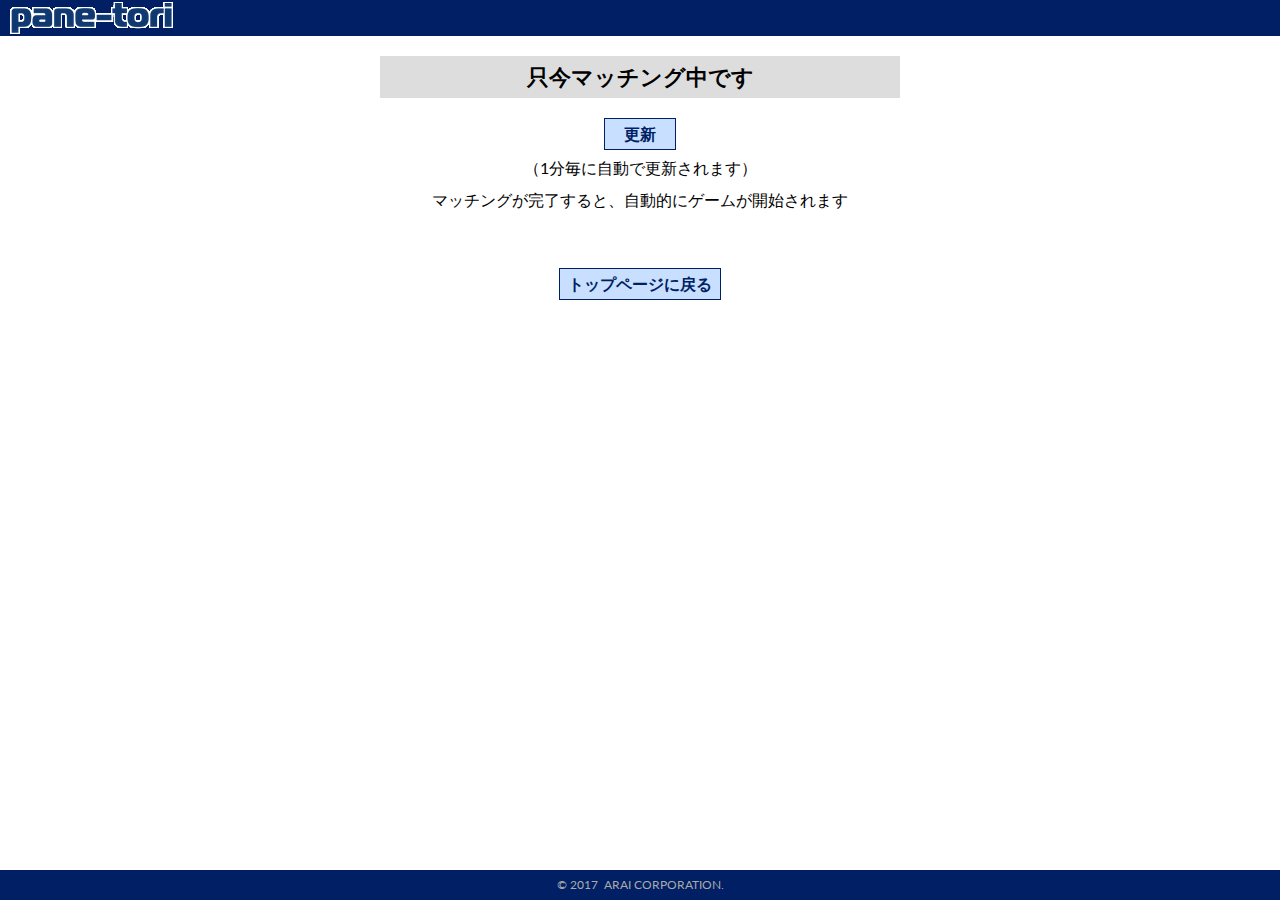
<file: Documents/html_css/matching.html>
﻿<!DOCTYPE html>
<html>
<head>
<meta http-equiv="content-type" charset="utf-8">
<link rel="stylesheet" href="css/reset.css" type="text/css">
<link rel="stylesheet" href="css/matching.css" type="text/css">
<SCRIPT LANGUAGE="JavaScript">
<!--
setTimeout("location.reload()",1000*60);
//-->
</SCRIPT>
<title>マッチング画面</title>
</head>
<body>
<div class="page">
	<header><img src="img/logo/pane-tori-logo_s.png" alt="ゲームのロゴ"></header>

	<div class="nowMatching">只今マッチング中です</div>
	<a href="javascript:location.reload()" class="reload">更新</a>
	<div class="message">（1分毎に自動で更新されます）<br>
	<br>
	マッチングが完了すると、自動的にゲームが開始されます</div>
	<a href="javascript:history.back()" class="back">トップページに戻る</a>

	<footer>&copy 2017&nbsp; ARAI CORPORATION.</footer>
</div><!--pageここまで-->
</body>
</html>
</file>
<file: Documents/html_css/css/top.css>
﻿@import url(https://fonts.googleapis.com/css?family=Lato:400,700);
.clearfix:after {
	content:" ";
	display:block;
	clear:both;
}
body{
	background-color:#001F64;
	font-family: "游ゴシック Medium", "游ゴシック体", "Yu Gothic Medium", YuGothic, "メイリオ", Meiryo, Lato, "Noto Sans JP", "ヒラギノ角ゴ ProN", "Hiragino Kaku Gothic ProN", "ＭＳ Ｐゴシック", "MS PGothic", sans-serif;
}
@media all and (-ms-high-contrast: none) {/*IEだと游ゴシックで下部に空白が発生するため、外している*/
	body {
	font-family: "Noto Sans JP", "ヒラギノ角ゴ ProN", "Hiragino Kaku Gothic ProN", "メイリオ", Meiryo, Lato, "ＭＳ Ｐゴシック", "MS PGothic", sans-serif;
	}
}
.page{
	position:relative;
}
/*ヘッダー*/
header{
	z-index:1;
	position:relative;
	height:60px;
	background-color:#001F64;
	color:#DDD;
	box-shadow:0 0 10px 5px rgba(0,0,0,0.43);
}
header p{
	margin-left:320px;
	line-height:60px;
}
/*企業ロゴ*/
.logo01{
	z-index:2;
	position:absolute;
	top:0;
	left:0;
	width:124px;
	height:124px;
	background-color:#FFF;
	box-shadow:0 0 10px 5px rgba(0,0,0,0.43);
}
/*大会ロゴ*/
.logo02{
	z-index:2;
	position:absolute;
	top:0;
	left:124px;
	width:182px;
	height:124px;
	background-color:#FFF;
	box-shadow:3px 5px 10px 0px rgba(0,0,0,0.43);
}

/*大枠*/
.wapper{
	z-index:0;
	position:relative;
	top:0;
	width:100%;
	height:640px;
	background-color:#FFF;
}
/*背景*/
.backImg{
	position:absolute;
	top:20px;
	width:100%;
	height:600px;
	margin:0 auto;
	background-image:url("../img/background/top_background.jpg");
	-webkit-animation: backgroundMove 25s linear infinite;
}
/*background-position には画像の横幅を指定*/
@-webkit-keyframes backgroundMove {
	0% {background-position: 0 0;}
	100% {background-position: 3897px 0;}
}
@keyframes backgroundMove {
	0% {background-position: 0 0;}
	100% {background-position: 3897px 0;}
}

.contents{
	margin:150px auto 0;
	width:840px;
}
/*ゲームのロゴ*/
.gameLogo{
	float:left;
	margin:0 150px 0 10px;
	width:350px;
	height:124px;
	text-align:center;
}

/*フォーム部品*/
.form{
	position:relative;
	float:left;
	box-sizing:border-box;
	padding:15px 5px 5px 5px;
	width:330px;
	height:300px;
	background-color:rgba(255,255,255,0.5);
}
.formBlock{
	position: absolute;
	top: 50%;
	left: 50%;
	transform: translateY(-50%) translateX(-50%);
	-webkit- transform: translateY(-50%) translateX(-50%);
	width:310px;
}
form{
	margin-bottom:10px;
}
form span{
	font-size:16px;
	font-weight:bold;
}
form input{
	margin:5px;
}
.playStart{
	margin:13px 3px 0 3px;
	padding:2px;
	background-color:rgba(255,255,255,0.5);
	font-size:13px;
	line-height:1.3;
}
.setsumei th{
	vertical-align:top;
	width:70px;
	font-size:13px;
	font-weight:bold;
}

.setsumei td{
	vertical-align:bottom;
	font-size:13px;
}
.form div span{
	font-weight:bold;
}
.form div span{
	font-weight:bold;
}

/*フッター*/
footer{
	width:100%;
	background-color:#001F64;
	text-align:center;
}
footer p{
	margin:15px auto;
	line-height:1.3;
	color:#AAA;
	font-size:12px;
}
</file>
<file: Documents/html_css/css/game_base.css>
﻿/*ゲーム画面の共通部分のCSS*/
/*全体*/
@import url('https://fonts.googleapis.com/css?family=Lato:400,700|Play');
.clearfix:after {
	content: " ";
	display: block;
	clear: both;
}
html,body{
	box-sizing: border-box;
	height: 100%;
}
body{
	background-repeat: no-repeat;
	background-attachment: fixed;
	background-position: right bottom;
	background-image: url("../img/background/game_background.png");
	font-family: "游ゴシック Medium", "游ゴシック体", "Yu Gothic Medium", YuGothic, "メイリオ", Meiryo, Lato, "Noto Sans JP", "ヒラギノ角ゴ ProN", "Hiragino Kaku Gothic ProN", "ＭＳ Ｐゴシック", "MS PGothic", sans-serif;
}
@media all and (-ms-high-contrast: none) {/*IEだと游ゴシックで下部に空白が発生するため、外している*/
	body {
	font-family: "Noto Sans JP", "ヒラギノ角ゴ ProN", "Hiragino Kaku Gothic ProN", "メイリオ", Meiryo, Lato, "ＭＳ Ｐゴシック", "MS PGothic", sans-serif;
	}
}
.page{
	position: relative;
	min-height: 100%;
	background-color: rgba(255,255,255,0.5);
}
.wapper{
	margin: 5px auto;
}
img{
	vertical-align: bottom;
}
/*ヘッダー*/
header{
	position: relative;
	height: 36px;
	background-color: #001F64;
	color: #DDD;
}
header img{
	vertical-align: middle;
	margin: 2px 10px;
}

/*プレイヤー毎の領域*/
.player{
	float: left;
	padding-bottom: ;
	box-sizing: border-box;
	min-height: 600px;
	background-color: rgba(0,57,179,0.9);
	font-size: 15px;
	color: #F0FAFA;
}
.playerTop{
	margin-bottom: 10px;
	padding: 6px 3px;
	background-color: #C2CAE8;
	color: #000;
}
.disconnect{
	color: red;
}
#timer{ /*選択中のプレイヤーに表示*/
	margin-left: 6px;
	height: 16px;
	line-height: 16px;
	font-family: 'Play', sans-serif;
}
.score{
	height: 20px;
	margin: 0 auto 7px;
	padding: 3px;
	background-color: #C2CAE8;
	text-align: center;
	line-height: 20px;
	font-family: 'Play', sans-serif;
	font-weight: bold;
	font-size: 17px;
	color: #000;
}
.score span{
	vertical-align: bottom;
	font-size: 14px;
}
div.getPanel{/*取得したパネル*/
	margin-left: 6px;
}
div.getPanel + table{
	margin: 0 auto;
}
.getPanelLeft{
	padding: 2px 4px 2px 2px;
}
.getPanelCenter{
	padding: 2px 4px;
}
.getPanelRight{
	padding: 2px 2px 2px 4px;
}
td.getPanel img{
	width: 80px;
}

/*パネルの領域*/
.panelWapper{
	float: left;
	margin-left: 15px;
	padding-bottom: 30px;
	width: 520px;
}
.tableOuter{
	position: relative;
	margin-bottom: 7px;
	padding: 3px;
	border: double 3px #ABD2FA;
}
.panelWapper table{
	margin: 0 auto;
	padding: 5px;
}
.panelImg{
	overflow: hidden;
	padding: 2px;
	width: 120px;
	height: 92px;
	text-align: center;
	vertical-align: middle;
}
.panelImg img:not(.correct){
	width: 118px;
}
.correct{ /*該当する文字があるパネル*/
	width: 120px;
	margin: -3px;
	border: solid 3px red;
}
.canChoose:hover{ /*選択済ではないパネル*/
	-webkit-filter: brightness(1.1);
	-moz-filter: brightness(1.1);
	-o-filter: brightness(1.1);
	-ms-filter: brightness(1.1);
	filter: brightness(1.1);
}
.selected{ /*選択済のパネル*/
	opacity: 0.0;
}
.lastCorrect{ /*直前に選択された正解のパネル*/
	-webkit-animation-name: rotatePanelCorrect;
	-webkit-animation-duration: 0.4s;
	animation-fill-mode: forwards;
}

@-webkit-keyframes rotatePanelCorrect {
	0% {
		transform: rotateX( 0deg ) ;
	}
	50% {
		 transform: rotateX( 180deg ) ;
	}
	51% {
		 transform: rotateX( 180deg ) ;
		-webkit-filter: grayscale(100%) brightness(0.4);
		-moz-filter: grayscale(100%) brightness(0.4);
		-o-filter: grayscale(100%) brightness(0.4);
		-ms-filter: grayscale(100%) brightness(0.4);
		filter: grayscale(100%) brightness(0.4);
	}
	100% {
		transform: rotateX( 360deg ) ;
		-webkit-filter: grayscale(100%) brightness(0.4);
		-moz-filter: grayscale(100%) brightness(0.4);
		-o-filter: grayscale(100%) brightness(0.4);
		-ms-filter: grayscale(100%) brightness(0.4);
		filter: grayscale(100%) brightness(0.4);
	}
}

.lastMiss { /*直前に選択されたミスのパネル*/
	-webkit-animation-name: rotatePanelMiss;
	-webkit-animation-duration: 1.2s;
}

@-webkit-keyframes rotatePanelMiss {
	0% {
		transform: rotateX( 0deg ) ;
	}
	
	40% {
		transform: rotateX( 150deg ) ;
	}
	
	50% {
		transform: rotateX( 130deg ) ;
	}
	
	100% {
		transform: rotateX( 0deg ) ;
	}
}
/*メッセージ部分*/
.message{
	position: relative;
	padding: 10px;
	height:80px;
	text-align:center;
	background-color: rgba(171,210,250,0.9);
	border-radius: 5px;
	line-height: 1.3;
	font-family: 'Play', sans-serif;
}
.partLeft>div,
.partCenter>div,
.partRight>div{
	position: absolute;
	top: 50%;
	transform:translateY(-50%);
	-webkit- transform: translateY(-50%);
	box-sizing: border-box;
	padding: 3px;
	width:100%;
}
.partLeft>div>span,
.partRight>div>span{
	font-size: 20px;
	font-weight: bold;
}
.partLeft{
	position: relative;
	float: left;
	display: inline-block;
	width:190px;
	height:100%;
	margin-left:auto;
}
.partCenter{
	position: relative;
	float: left;
	display: inline-block;
	text-align:center;
	margin:auto;
	width:120px;
	height:100%;
	vertical-align: middle;
	color: red;
	font-size: 23px;
	font-weight: bold;
}
.partRight{
	position: relative;
	float: left;
	display: inline-block;
	margin-right:auto;
	width:190px;
	height:100%;
}

.leftArrow{
	transform: rotate(180deg);
}

.rightArrow{
	transform: rotate(0deg);
}

.leftArrow.animation{
	-webkit-animation-name: rotateArrowLeft;
	-webkit-animation-duration: 0.4s;
	animation-fill-mode: forwards;
}

@-webkit-keyframes rotateArrowLeft {
	0%{
		transform: rotate(180deg);
	}
	100%{
		transform: rotate(0deg);
	}
}

.rightArrow.animation{
	-webkit-animation-name: rotateArrowRight;
	-webkit-animation-duration: 0.4s;
	animation-fill-mode: forwards;
}

@-webkit-keyframes rotateArrowRight {
	0%{
		transform: rotate(360deg);
	}
	100%{
		transform: rotate(180deg);
	}
}
/*リザルト画面への遷移*/
.gameOverOuter{
	position: absolute;
	top: 0;
	left: 0;
	width: 100%;
	height: 100%;
	background-color: rgba(255,255,255,0.7);
}
.gameOverOuter>div{
	position: absolute;
	top: 150px;
	left: 50%;
	transform:translateX(-50%);
	-webkit- transform: translateX(-50%);
	width: 300px;
	height: 200px;
	background-color: rgba(255,255,255,0.8);
	border: solid 3px rgba(255,255,255,1);
}
.gameOverOuter>div div{
	margin: 30px auto;
	width: 200px;
}
.gameOverOuter p{
	font-size: 20px;
}
.gameOverOuter a{
	display: block;
	margin: 30px auto;
	width: 150px;
	height: 45px;
	text-align:center;
	border:solid 1px #001F64;
	background-color:rgba(146,192,255,0.5);
	line-height: 45px;
	color:#001F64;
	text-decoration:none;
	font-weight:bold;
}
.gameOverOuter a:hover{
	background-color:rgba(146,192,255,1);;
	transition-duration:0.5s;
}
/*フッター*/
footer{
	position: absolute;
	bottom: 0;
	width: 100%;
	height: 30px;
	text-align: center;
	background-color: #001F64;
}
footer p{
	line-height: 30px;
	color: #AAA;
	font-size: 12px;
}
</file>
<file: Documents/html_css/css/game_1.css>
﻿/*1人用ゲーム画面のCSS*/
/*大枠*/
.wapper_1{
	width:815px;
}

/*プレイヤーごとの領域*/
.player_1{
	width:280px;
	padding-bottom: 3px;
}
.playerName_1{
	vertical-align: middle;
	line-height:1.2;
	font-weight:bold;
}
.score_1{
	width:150px;
	margin-top:15px;
	margin-bottom:15px;
}
</file>
<file: Documents/html_css/css/game_2.css>
﻿/*2人用ゲーム画面のCSS*/
/*大枠*/
.wapper_2{
	width: 990px;
}

/*プレイヤーごとの領域*/
.player_2-1{
	width: 220px;
}
.player_2-2{
	width: 220px;
	margin-left: 15px;
}
.playerDistinction{/*プレイヤー1か2の箇所*/
	margin-bottom: 2px;
	font-size: 17px;
}
.playerName_2{
	margin-left: 5px;
	min-height: 18px;
	line-height: 1.2;
}
.notChoosing{/*選択中ではないプレイヤーに表示*/
	height: 55px;
	content: " ";
}
.nowChoosing{ /*選択中のプレイヤーに表示*/
	margin: 0 6px 13px 6px;
	padding: 3px;
	background-color: #D8DDF0;
	color: #000;
}
.nowChoosing div{ /*選択中のプレイヤーに表示*/
	height: 20px;
	line-height: 20px;
	text-align: center;
	font-weight: bold;
	-webkit-animation: switchtext 0.7s infinite alternate;
	-moz-animation: switchtext 0.7s infinite alternate;
	animation: switchtext 0.7s infinite alternate;
}
.nowChoosing div span{ /*選択中のプレイヤーに表示*/
	vertical-align: middle;
}
@-webkit-keyframes switchtext { /*選択中のプレイヤーに表示*/
	from { opacity: 1.0; }
	to { opacity: 0; }
}
@-moz-keyframes switchtext { /*選択中のプレイヤーに表示*/
	from { opacity: 1.0; }
	to { opacity: 0; }
}
@keyframes switchtext { /*選択中のプレイヤーに表示*/
	from { opacity: 1.0; }
	to { opacity: 0; }
}
a.reload{ /*プレイヤー自身にのみ表示*/
	display: block;
	margin: 0 auto 10px auto;
	width: 70px;
	height: 30px;
	background-color: rgba(255,255,255,0.5);
	border: solid 1px rgba(255,255,255,0.8);
	color: #222;
	line-height: 30px;
	text-align: center;
	text-decoration: none;
}
a.reload:hover{ /*プレイヤー自身にのみ表示*/
	background-color: rgba(255,255,255,0.8);
	transition-duration: 0.5s;
}
.score_2{
	width: 100px;
}
</file>
<file: Documents/html_css/css/matching.css>
﻿@import url(https://fonts.googleapis.com/css?family=Lato:400,700);

/*全体*/
html,body{
	box-sizing:border-box;
	height:100%;
}
body{
	font-size:16px;
	font-family: "游ゴシック Medium", "游ゴシック体", "Yu Gothic Medium", YuGothic, "メイリオ", Meiryo, Lato, "Noto Sans JP", "ヒラギノ角ゴ ProN", "Hiragino Kaku Gothic ProN", "ＭＳ Ｐゴシック", "MS PGothic", sans-serif;
}
@media all and (-ms-high-contrast: none) {/*IEだと游ゴシックで下部に空白が発生するため、外している*/
	body {
	font-family: "Noto Sans JP", "ヒラギノ角ゴ ProN", "Hiragino Kaku Gothic ProN", "メイリオ", Meiryo, Lato, "ＭＳ Ｐゴシック", "MS PGothic", sans-serif;
	}
}
.page{
	box-sizing:border-box;
	position: relative;
	padding-bottom:30px;
	min-height: 100%;
}
/*ヘッダー*/
header{
	height:36px;
	background-color:#001F64;
	color:#DDD;
}
header img{
	vertical-align:middle;
	margin:2px 10px;
}
/*マッチング画面*/
.nowMatching{
	margin:20px auto;
	padding:10px;
	width:500px;
	text-align:center;
	background-color:#DDD;
	font-size:22px;
	font-weight:bold;
}
a{
	display: block;
	margin:0 auto;
	border:solid 1px #001F64;
	background-color:rgba(146,192,255,0.5);
	color:#001F64;
	line-height:30px;
	text-align:center;
	text-decoration:none;
	font-weight:bold;
}
a:hover{
	background-color:rgba(146,192,255,1);;
	transition-duration:0.5s;
}
.reload{
	margin-bottom:10px;
	width:70px;
	height:30px;
	line-height:30px;
}
.back{
	margin-bottom:10px;
	width:160px;
	height:30px;
	line-height:30px;
}
.message{
	margin-bottom:60px;
	text-align:center;
}

/*フッター*/
footer{
	position:absolute;
	bottom:0;
	width:100%;
	height:30px;
	text-align:center;
	background-color:#001F64;
	line-height:30px;
	color:#AAA;
	font-size:12px;
	
}
</file>
